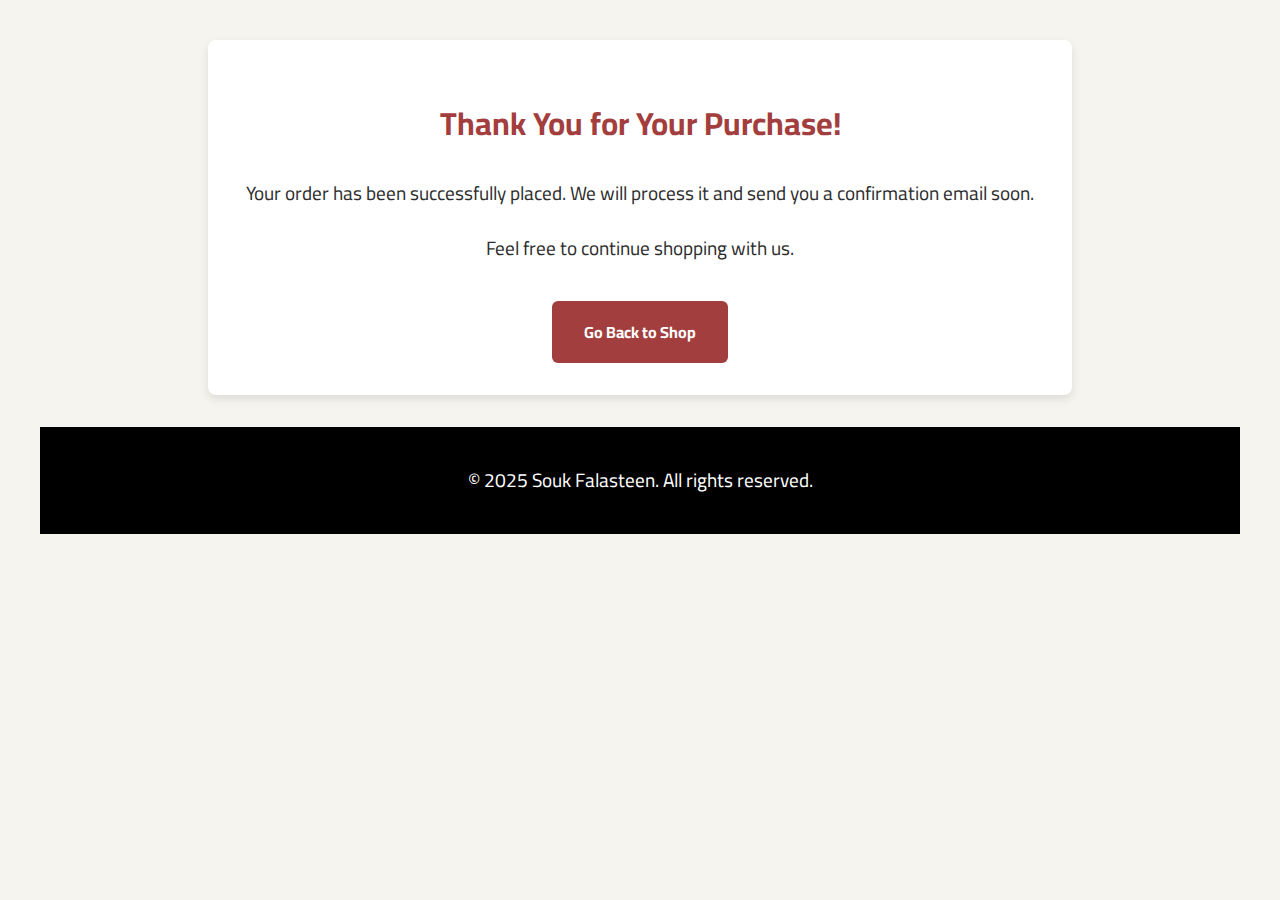
<file: thank-you.html>
<!DOCTYPE html>
<html lang="en">
<head>
  <meta charset="UTF-8">
  <meta name="viewport" content="width=device-width, initial-scale=1.0">
  <title>Thank You - Souk Falasteen</title>
  <link href="https://fonts.googleapis.com/css2?family=Cairo&display=swap" rel="stylesheet">
  <style>
    body {
      font-family: 'Cairo', sans-serif;
      background-color: #f6f4ef;
      color: #2d2d2d;
      text-align: center;
      padding: 2rem;
    }

    h1 {
      font-size: 2rem;
      color: #a33e3e;
    }

    p {
      font-size: 1.2rem;
    }

    .thank-you-container {
      background-color: white;
      padding: 2rem;
      max-width: 800px;
      margin: 0 auto;
      border-radius: 8px;
      box-shadow: 0 4px 10px rgba(0, 0, 0, 0.1);
    }

    .button {
      background-color: #a33e3e;
      color: white;
      padding: 1rem 2rem;
      border-radius: 6px;
      border: none;
      cursor: pointer;
      font-weight: bold;
      transition: background-color 0.3s ease;
      text-decoration: none;
      display: inline-block;
      margin-top: 1rem;
    }

    .button:hover {
      background-color: #872d2d;
    }

    footer {
      background-color: #000;
      color: white;
      text-align: center;
      padding: 1rem;
      margin-top: 2rem;
    }
  </style>
</head>
<body>

  <div class="thank-you-container">
    <h1>Thank You for Your Purchase!</h1>
    <p>Your order has been successfully placed. We will process it and send you a confirmation email soon.</p>
    <p>Feel free to continue shopping with us.</p>
    <!-- Button to go back to the shop -->
    <a href="shop.html" class="button">Go Back to Shop</a>
  </div>

  <footer>
    <p>&copy; 2025 Souk Falasteen. All rights reserved.</p>
  </footer>

</body>
</html>
</file>
